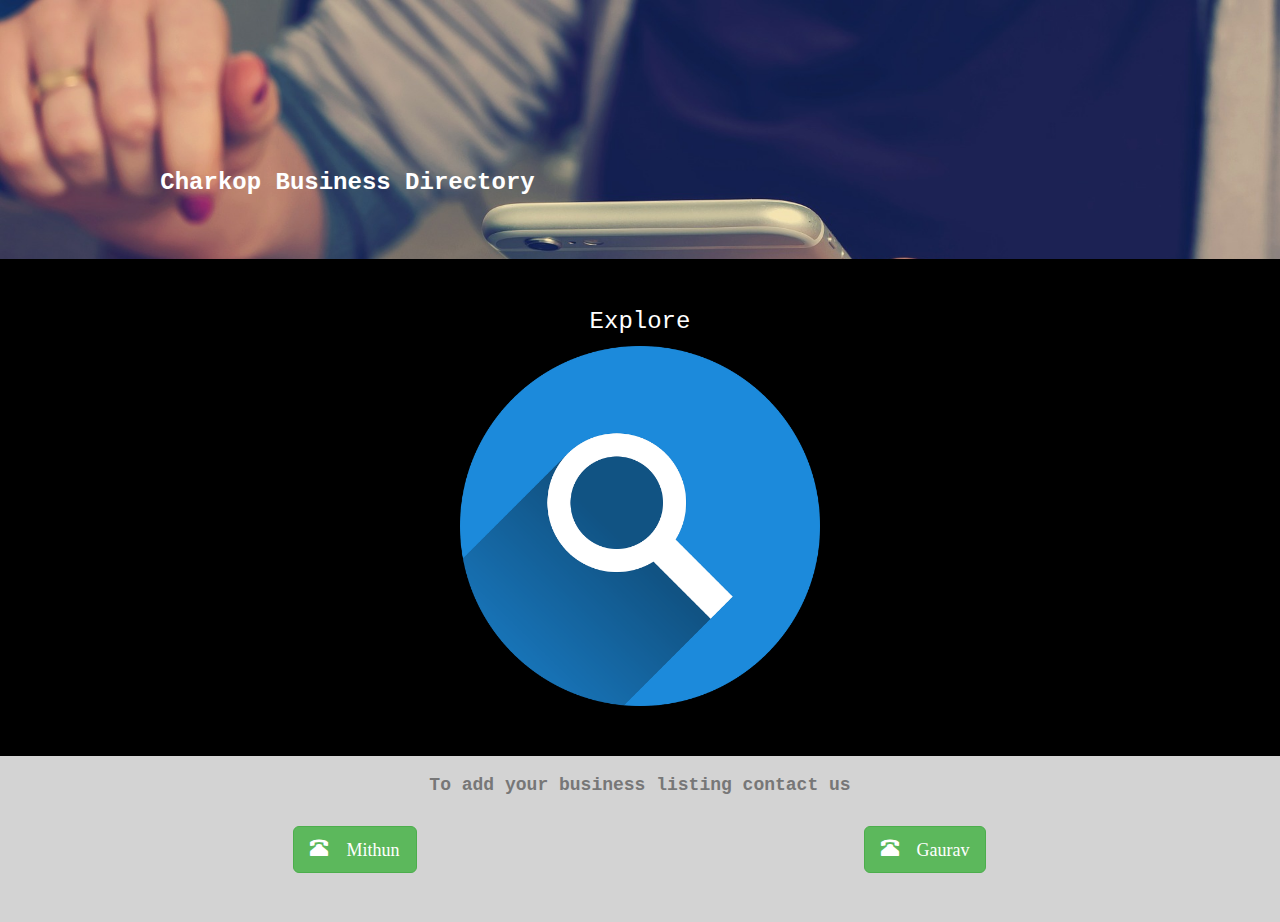
<file: index.html>
<!doctype html>
<html>
<head>
	<meta charset="utf-8">
	<title>Charkop Business Directory</title>
	
	<link rel="stylesheet" href="bootstrap/css/bootstrap.min.css">
	<link rel="stylesheet" href="CustomStyle.css">
	<meta name="viewport" content="width=device-width, initial-scale=1">
	
</head>
	<body>
		
	<div class="jumbotron">
		<div class="container text-center">
		<div class="row">
			<div class="col-xs-12 col-md-6 col-md-offset-0">
					<p><b><h3>Charkop Business Directory</h3></b></p>
			</div>
		</div>
		</div>
	</div>
		<div class="container text-center">
		<h3>Explore</h3>
		</div>
	<div class="container text-center">
		<div class="row">
			<div class="col-xs-4 col-md-4 col-xs-offset-4">
				<a href="first.html">
				<img src="images/magnify.png" class="img-responsive"></a>
			</div>
		</div>
		</div>
		
	
		
		
		
		<footer class="text-muted">
			<div class="container text-center">
				<h4><b>To add your business listing contact us</b></h4>
				<br>
				<div class="row">
					<div class="col-xs-12 col-md-12 col-md-offset-0.5">
						<div class="col-xs-6 col-md-6 col-md-offset-0">
							
					<a class="btn btn-lg btn-success" href="tel:9594763969" onclick="return confirm('Want to call?')"><b><span class="glyphicon glyphicon-phone-alt"> Mithun </span></b></a>
					</div>
					
					<div class="col-xs-6 col-md-6 col-md-offset-0">
					<a class="btn btn-lg btn-success" href="tel:8779685107" onclick="return confirm('Want to call?')"><b><span class="glyphicon glyphicon-phone-alt"> Gaurav </span></b></a>
					</div>
					
					</div>
				</div>		
			</div>
			<br><br>
		</footer>
		
		
	</body>
</html>
</file>
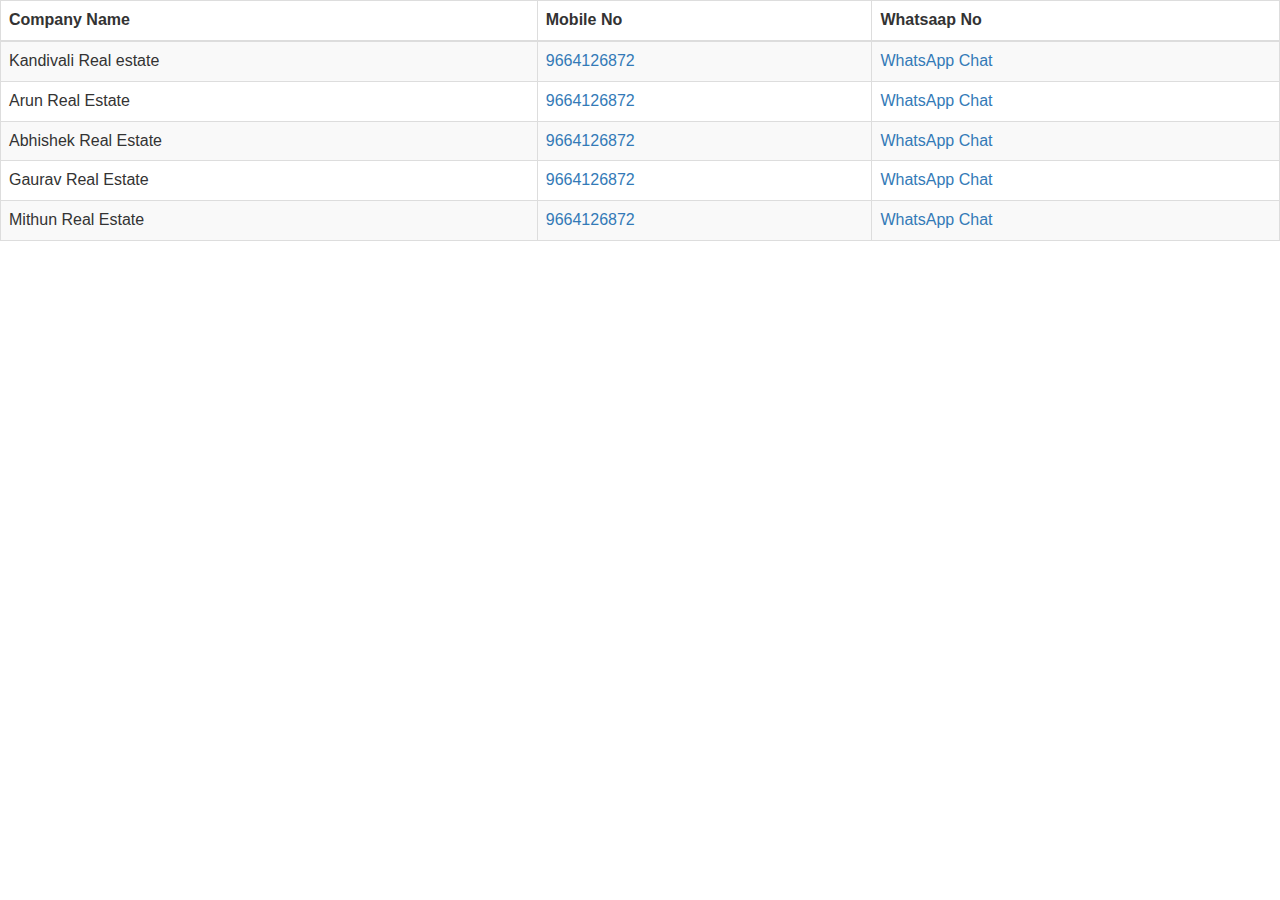
<file: contacts.html>
<html>

	<head>
<title> Nodal Bus Driver info</title>
		<link rel="stylesheet" href="bootstrap/css/bootstrap.min.css">
		<meta name="viewport" content="width=device-width, initial-scale=1">
	</head>

	<body>

		<div class="table-responsive">
		<table class="table table-striped table-bordered">
			<thead>
			<tr>
				<th>Company Name</th>
				<th>Mobile No</th>
				<th>Whatsaap No</th>
			</tr>
		</thead>
			<tbody>
				
				
				<tr>
					<td>Kandivali Real estate</td>
					<td><a href="tel:9664126872">9664126872</a></td>
					<td><a href="https://wa.me/91 9664126872?text=I'm%20interested%20in%20your%20car%20for%20sale">
						WhatsApp Chat</a></td>
					
				</tr>
				<tr>
					<td>Arun Real Estate </td>
					<td><a href="tel:9664126872">9664126872</a></td>
					<td><a href="https://wa.me/91 9664126872?text=I'm%20interested%20in%20your%20car%20for%20sale">WhatsApp Chat</a></td>
					
				</tr>
				<tr>
					<td>Abhishek Real Estate</td>
					<td><a href="tel:9664126872">9664126872</a></td>
					<td><a href="https://wa.me/91 9664126872?text=I'm%20interested%20in%20your%20car%20for%20sale">WhatsApp Chat</a></td>
					</tr>
				<tr>
					<td>Gaurav Real Estate</td>
					<td><a href="tel:9664126872">9664126872</a></td>
					<td><a href="https://wa.me/91 9664126872?text=I'm%20interested%20in%20your%20car%20for%20sale">WhatsApp Chat</a></td>
					
				</tr>
				<tr>
					<td>Mithun Real Estate</td>
					<td><a href="tel:9664126872">9664126872</a></td>
					<td><a href="https://wa.me/91 9664126872?text=I'm%20interested%20in%20your%20car%20for%20sale">WhatsApp Chat</a></td>
					
				</tr>
			</tbody>
				   
		
		</table>
			</div>
	</body>

</html>
</file>
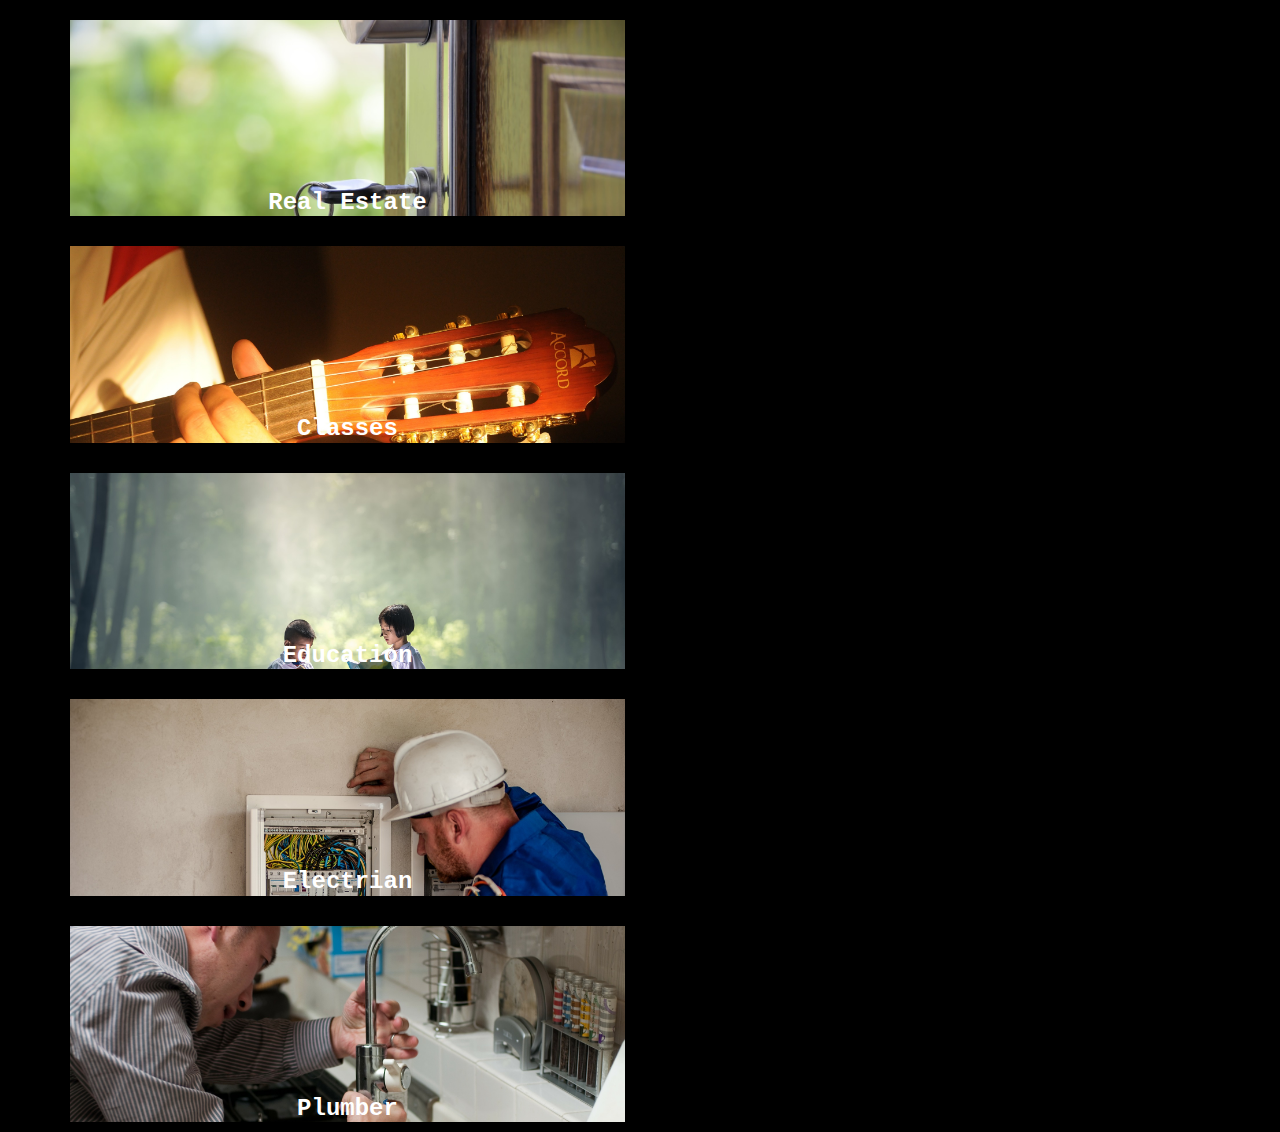
<file: first.html>
<!doctype html>
<html>
<head>
	<meta charset="utf-8">
	<title>Charkop Business Directory</title>
	
	<link rel="stylesheet" href="bootstrap/css/bootstrap.min.css">
	<link rel="stylesheet" href="CustomStyle.css">
	<link rel="manifest" href="manifest.webmanifest">
	<meta name="viewport" content="width=device-width, initial-scale=1">
	
</head>
	<body>
		
		<a href="contacts">
		<div class="container text-center">
		<div class="row">
			<div class="col-xs-12 col-md-6 col-md-offset-0">
					<div class="RealEstate">
					
					<p><b><h3>Real Estate</h3></b></p>
					</div>
			</div>
		</div>
		</div>
			</a>
		
		<a href="#">
		<div class="container text-center">
		<div class="row">
			<div class="col-xs-12 col-md-6 col-md-offset-0">
					<div class="guitar">
					
					<p><b><h3>Classes</h3></b></p>
					</div>
			</div>
		</div>
		</div>
			</a>
		
		<a href="#">
		<div class="container text-center">
		<div class="row">
			<div class="col-xs-12 col-md-6 col-md-offset-0">
					<div class="education">
					
					<p><b><h3>Education</h3></b></p>
					</div>
			</div>
		</div>
		</div>
			</a>
	
		<a href="#">
		<div class="container text-center">
		<div class="row">
			<div class="col-xs-12 col-md-6 col-md-offset-0">
					<div class="electrictian">
					
					<p><b><h3>Electrian</h3></b></p>
					</div>
			</div>
		</div>
		</div>
			</a>
		
		
		<a href="#">
		<div class="container text-center">
		<div class="row">
			<div class="col-xs-12 col-md-6 col-md-offset-0">
					<div class="plumber">
					
					<p><b><h3>Plumber</h3></b></p>
					</div>
			</div>
		</div>
		</div>
			</a>
		
		
		
	</body>
</html>
</file>
<file: CustomStyle.css>
body{
	background-color: black;
	color: white;
	font-family: monospace;
}
.jumbotron{
	padding-top: 150px;
	background-image: url(images/1.jpg);
	background-size: cover;
	color: white;
}



footer{
	margin-top: 50px;
	padding-top: 1rem;
	padding-bottom: 1rem;
	background-color: lightgray;
}

.RealEstate{
	background-image: url(images/realestate.jpg);
	margin-top: 20px;
	padding-top: 150px;
	background-size: cover;
	color: white;
}


.guitar{
	background-image: url(images/guitar.jpg);
	margin-top: 20px;
	padding-top: 150px;
	background-size: cover;
	color: white;
}


.education{
	background-image: url(images/education.jpg);
	margin-top: 20px;
	padding-top: 150px;
	background-size: cover;
	color: white;
}



.electrictian{
	background-image: url(images/electrictian.jpg);
	margin-top: 20px;
	padding-top: 150px;
	background-size: cover;
	color: white;
}

.plumber{
	background-image: url(images/plumber.jpg);
	margin-top: 20px;
	padding-top: 150px;
	background-size: cover;
	color: white;
}
</file>
